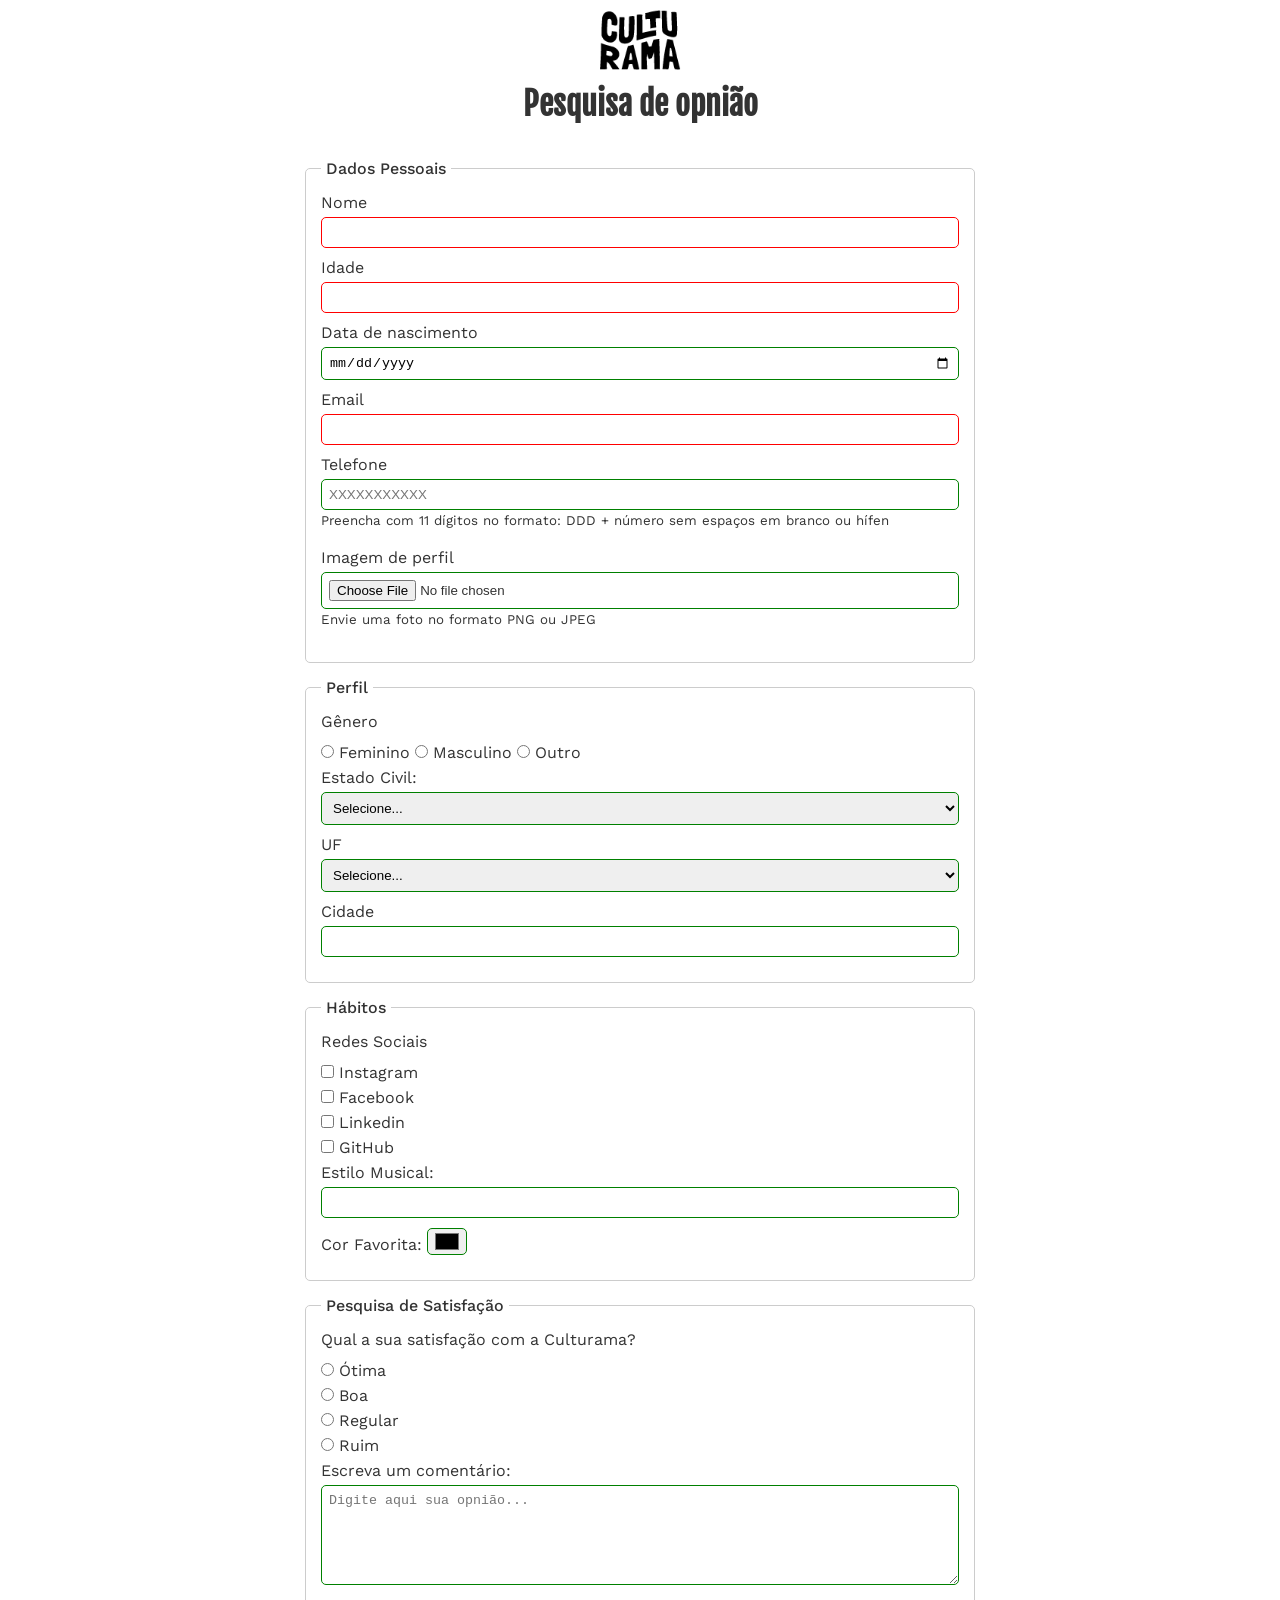
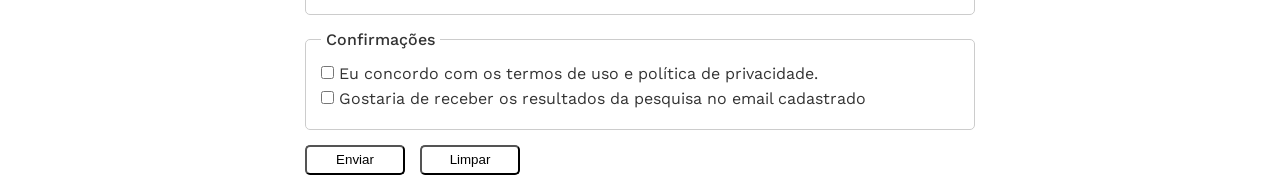
<file: index.html>
<!DOCTYPE html>
<html lang="pt-br">
<head>
    <meta charset="UTF-8">
    <meta name="viewport" content="width=device-width, initial-scale=1.0">
    <link rel="icon" href="culturama-favico.png">
    <link rel="preconnect" href="https://fonts.googleapis.com">
    <link rel="preconnect" href="https://fonts.gstatic.com" crossorigin>
    <link href="https://fonts.googleapis.com/css2?family=Fjalla+One&family=Work+Sans:ital,wght@0,100..900;1,100..900&display=swap" rel="stylesheet">
    <link rel="stylesheet" href="css/style.css">
    <title>Pesquisa Culturama</title>
</head>
<body>
    <main>
        <header>
            <img src="img/logo-culturama.png" alt="Logo culturama">
            <h1>Pesquisa de opnião</h1>
        </header>
    <section>
        <form action="sucesso.html" method="get">
            
            <fieldset>
                 <legend>Dados Pessoais</legend>
                <label for="name">Nome</label>
                <input id="name" name="userName" required>
                <br>

                <label for="age">Idade</label>
                <input id="age" type="number" name="userAge" required min="12" max="100">
                <br>

                <label for="birthDate">Data de nascimento</label>
                <input id="birthDate" type="date" name="userBirthDate">
                <br>

                <label for="email">Email</label>
                <input id="email" type="email" name="userEmail" required>
                <br>

                <label for="phoneNumber">Telefone</label>
                <input id="phoneNumber" type="tel" name="userPhoneNumber" pattern="[0-9]{11}" placeholder="XXXXXXXXXXX" aria-describedby="phoneHelp">
                <small id="phoneHelp">Preencha com 11 dígitos no formato: DDD + número sem espaços em branco ou hífen</small>
                <br>

                <label for="image">Imagem de perfil</label>
                <input id="image" type="file" name="userImage" accept="image/*" aria-describedby="imageHelp">
                <small id="imageHelp">Envie uma foto no formato PNG ou JPEG</small>
                <br>
             </fieldset>

             <fieldset>
                <legend>Perfil</legend>

                <p>Gênero</p>

                <input id="fem" type="radio" name="userGender" value="Feminino">
                <label for="fem">Feminino</label>

                <input id="masc" type="radio" name="userGender" value="Masculino">
                <label for="masc">Masculino</label>

                <input id="other" type="radio" name="userGender" value="Outro">
                <label for="other">Outro</label>

                <br>

                <label for="maritalStatus">Estado Civil:</label>
                <select id="maritalStatus" name="userMaritalStatus">
                    <option value="" disabled selected>Selecione...</option>
                    <option value="solteiro">Solteiro</option>
                    <option value="casado">Casado</option>
                    <option value="divorciado">Divorciado</option>
                    <option value="viuvo">Viúvo</option>
                </select>

                <label for="state">UF</label>
                <select id="state" name="userState">
                    <option value="" disabled selected>Selecione...</option>
                    <option value="AC">Acre</option>
                    <option value="AL">Alagoas</option>
                    <option value="AP">Amapá</option>
                    <option value="AM">Amazonas</option>
                    <option value="BA">Bahia</option>
                    <option value="CE">Ceará</option>
                    <option value="DF">Distrito Federal</option>
                    <option value="ES">Espírito Santo</option>
                    <option value="GO">Goiás</option>
                    <option value="MA">Maranhão</option>
                    <option value="MT">Mato Grosso</option>
                    <option value="MS">Mato Grosso do Sul</option>
                    <option value="MG">Minas Gerais</option>
                    <option value="PA">Pará</option>
                    <option value="PB">Paraíba</option>
                    <option value="PR">Paraná</option>
                    <option value="PE">Pernambuco</option>
                    <option value="PI">Piauí</option>
                    <option value="RJ">Rio de Janeiro</option>
                    <option value="RN">Rio Grande do Norte</option>
                    <option value="RS">Rio Grande do Sul</option>
                    <option value="RO">Rondônia</option>
                    <option value="RR">Roraima</option>
                    <option value="SC">Santa Catarina</option>
                    <option value="SP">São Paulo</option>
                    <option value="SE">Sergipe</option>
                    <option value="TO">Tocantins</option>
                </select>

                <label for="city">Cidade</label>
                <input  id="city" type="text" name="userCity">
            </fieldset>

            <fieldset>
                <legend>Hábitos</legend>
                <p>Redes Sociais</p>

                <input id="instagram" type="checkbox" name="socialMedia" value="instagram">
                <label for="instagram">Instagram</label>
                <br>

                <input id="facebook" type="checkbox" name="socialMedia" value="facebook">
                <label for="facebook">Facebook</label>
                <br>

                <input id="linkedin" type="checkbox" name="socialMedia" value="linkedin">
                <label for="linkedin">Linkedin</label>
                <br>
                
                <input id="gitHub" type="checkbox" name="socialMedia" value="gitHub">
                <label for="gitHub">GitHub</label>
                <br>

                <label for="styleMusical">Estilo Musical:</label>
                <input list="styleTypes" id="styleMusical" type="text" name="userStyleMusical">
                <datalist id="styleTypes">
                    <option value="Rock">
                    <option value="Pop">
                    <option value="Sertanejo">
                    <option value="Funk">
                    <option value="MPB">
                    <option value="Eletrônica">
                </datalist>
                <br>

                <label for="favoriteColor">Cor Favorita:</label>
                <input id="favoriteColor" type="color" name="userFavoriteColor">
            </fieldset>

            <fieldset>
                <legend>Pesquisa de Satisfação</legend>
                <p>Qual a sua satisfação com a Culturama?</p>
                <input id="otima" type="radio" name="userSatisfaction" value="otima">
                <label for="otima">Ótima</label>
                <br>
                <input id="boa" type="radio" name="userSatisfaction" value="boa">
                <label for="boa">Boa</label>
                <br>
                <input id="regular" type="radio" name="userSatisfaction" value="regular">
                <label for="regular">Regular</label>
                <br>
                <input id="ruim" type="radio" name="userSatisfaction" value="ruim">
                <label for="ruim">Ruim</label>
                <br>
                
                <label for="userComment">Escreva um comentário:</label>
                <textarea name="userComment" id="userComment" placeholder="Digite aqui sua opnião..."></textarea>
            </fieldset>

            <fieldset>
                <legend>Confirmações</legend>
                <input type="checkbox" name="userAgreementTerms" id="userAgreement" value="agree" required>
                <label for="userAgreement">Eu concordo com os termos de uso e política de privacidade.</label><br>

                <input type="checkbox" name="getResult" id="receiveResult" value="accept">
                <label for="receiveResult">Gostaria de receber os resultados da pesquisa no email cadastrado</label>
            </fieldset>
        
             <button type="submit" aria-label="Enviar dados do formulário">Enviar</button>
             <button type="reset" aria-label="Limpar dados do formulário">Limpar</button>
        </form>
    </section>
    </main>
</body>
</html>
</file>
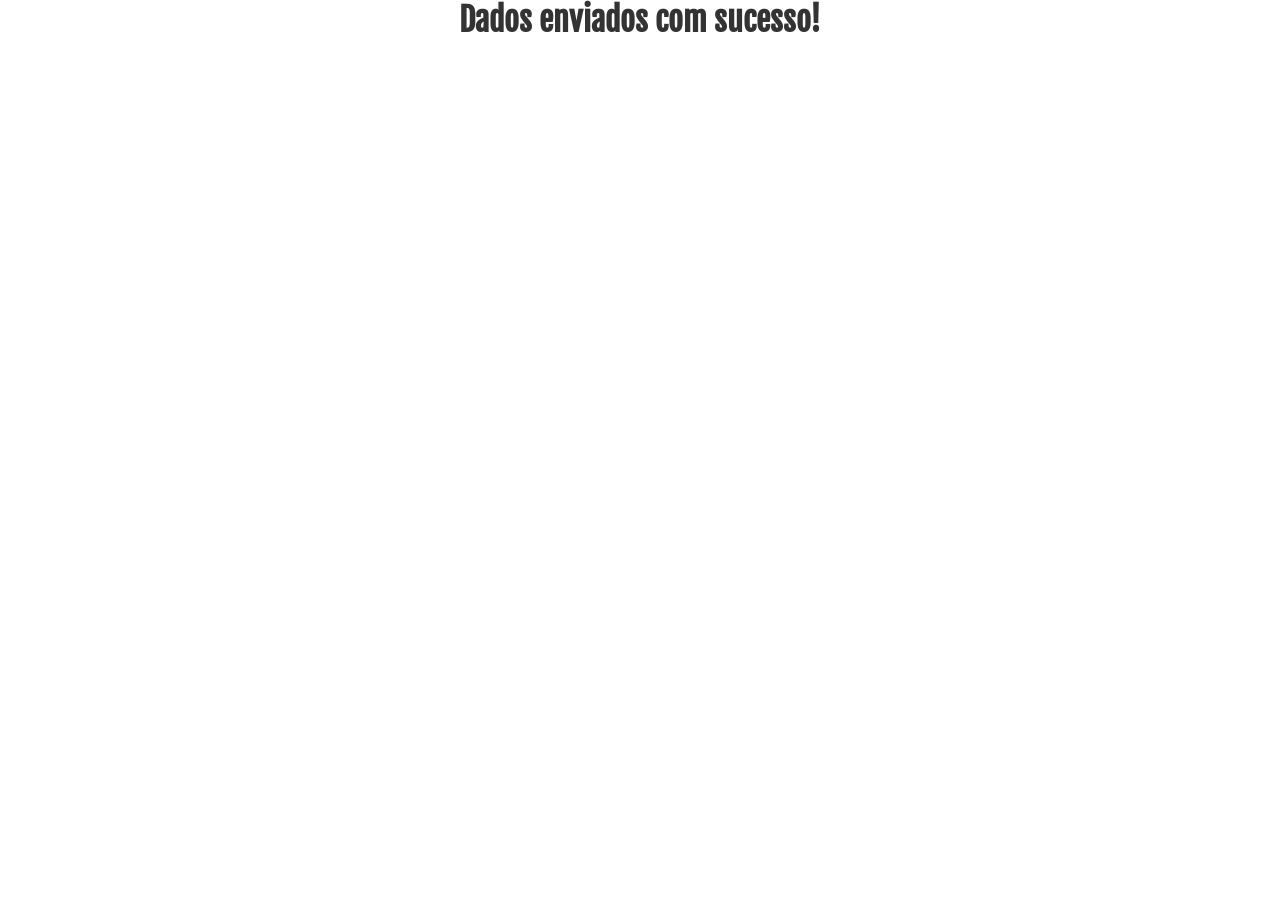
<file: sucesso.html>
<!DOCTYPE html>
<html lang="pt-br">
<head>
    <meta charset="UTF-8">
    <meta name="viewport" content="width=device-width, initial-scale=1.0">
    <link rel="icon" href="culturama-favico.png">
    <link rel="stylesheet" href="css/style.css">
    <link rel="preconnect" href="https://fonts.googleapis.com">
    <link rel="preconnect" href="https://fonts.gstatic.com" crossorigin>
    <link href="https://fonts.googleapis.com/css2?family=Fjalla+One&family=Work+Sans:ital,wght@0,100..900;1,100..900&display=swap" rel="stylesheet">
    <title>Pesquisa Culturama</title>
</head>
<body>
    <header>
        <h1 role="alert">Dados enviados com sucesso!</h1>
    </header>
</body>
</html>
</file>
<file: css/style.css>
* {
    margin: 0px;
    padding: 0px;
    box-sizing: border-box;
}

html {
    font-size: 100%;
}


:root {
    --cor-texto: #333333;
    --cor-fundo: #ffffff;
}

.theme-high-contrast {
    --cor-texto: #ffffff;
    --cor-fundo: #000000;
}

body {
    background-color: var(--cor-fundo);
    color: var(--cor-texto);
    font-family: "Work Sans", sans-serif;
}

main {
    width: 100%;
    max-width: 700px;
    margin: 0 auto;
}

header {
    text-align: center;
    margin-bottom: 20px;
}

img {
    width: 100px;
}

h1 {
    font-family: "Fjalla One", sans-serif;
    font-size: 2rem;
}

form {
    background-color: #ffffff;
    padding: 15px;
    border-radius: 10px;
}

fieldset {
    padding: 15px;
    border: 1px solid #ccc;
    border-radius: 5px;
    margin-bottom: 15px;
}

legend {
    padding: 0 5px;
    font-weight: 500;
}

input, select, textarea {
    width: 100%;
    padding: 7px;
    margin-bottom: 10px;
    border: 1px solid #ccc;
    border-radius: 5px;
}

textarea {
    min-height: 100px;
}

p {
    margin-bottom: 12px;
    font-weight: 400;
    font-size: 1rem;
}

label {
    display: inline-block;
    margin-bottom: 5px;
}

input[type="radio"],
input[type="checkbox"] {
    width: auto;
}

input[type="color"] {
    width: 40px;
    padding: 0 5px;
}

small {
    margin-bottom: 20px;
    display: inline-block;
}

input[type="tel"],
input[type="file"]{
    margin-bottom: 0;
}

input:valid {
    border-color: green;
}

input:invalid {
    border-color: red;
}

select:invalid, textarea:invalid {
    border-color: red;
}

select:valid, textarea:valid {
    border-color: green;
}

button {
    width: 100px;
    height: 30px;
    background-color: #FFFFFF;
    border-radius: 5px;
    margin-right: 10px;
    cursor: pointer;
}

button[type="submit"]:hover {
   background-color: green;
   color: #ffffff;
}

button[type="reset"]:hover {
   background-color: orangered;
   color: #ffffff;
}
</file>
